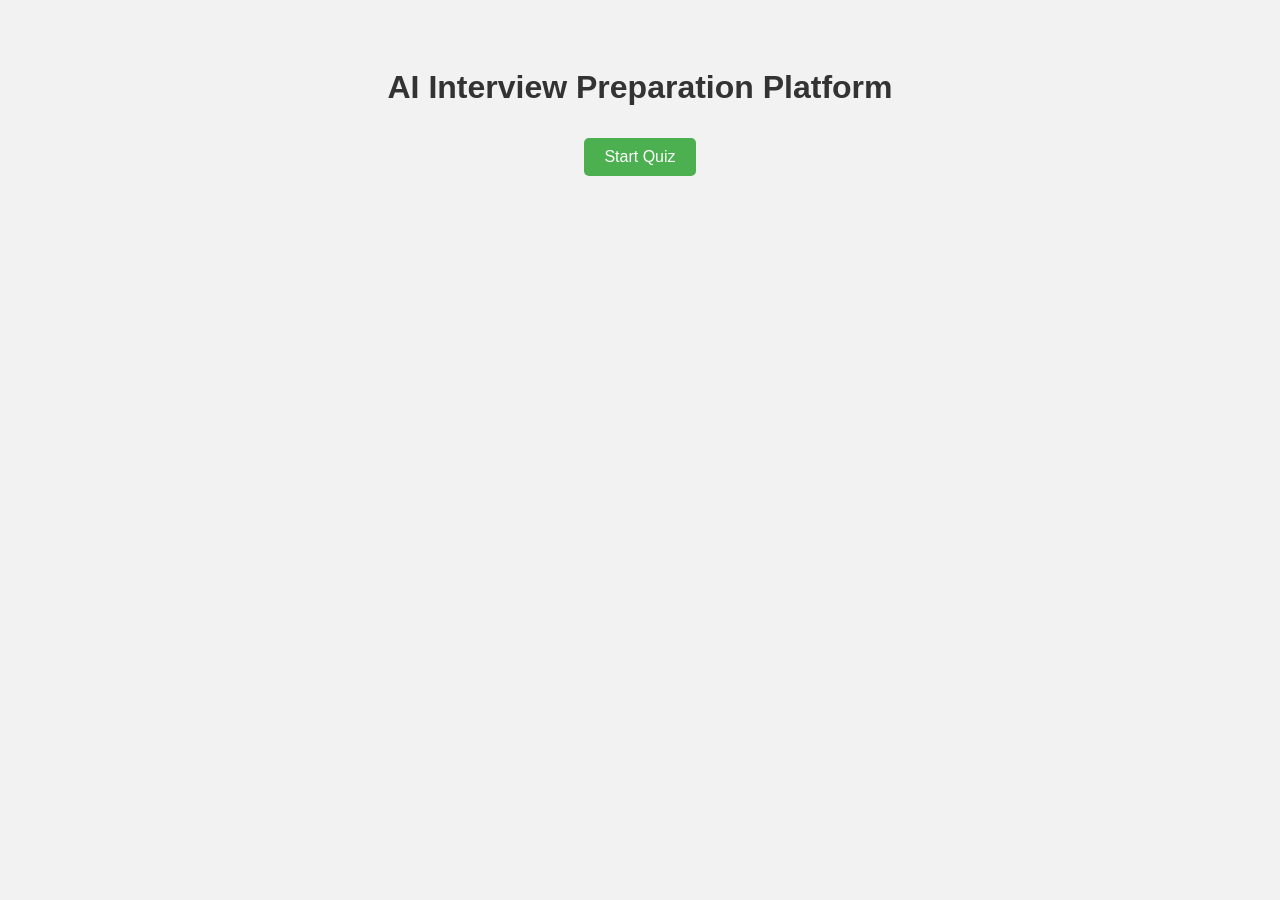
<file: index.html>
<!DOCTYPE html>
<html>

<head>
<title>AI Interview Prep</title>
<link rel="stylesheet" href="style.css">
</head>

<body>

<h1>AI Interview Preparation Platform</h1>

<button onclick="startQuiz()">Start Quiz</button>

<div id="quiz"></div>

<script src="script.js"></script>

</body>

</html>
</file>
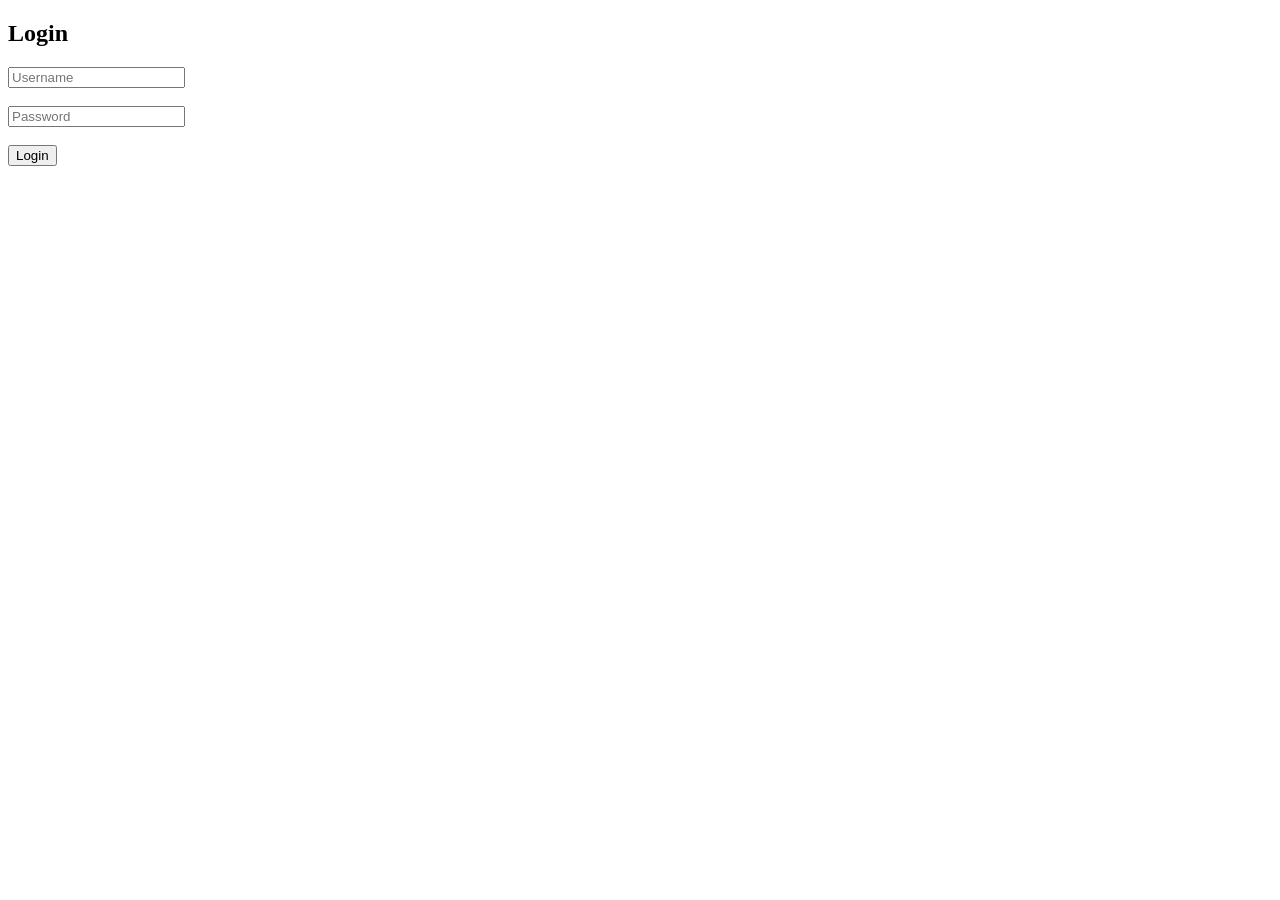
<file: login.html>
<!DOCTYPE html>
<html>

<head>
<title>Login</title>
</head>

<body>

<h2>Login</h2>

<input type="text" id="username" placeholder="Username"><br><br>

<input type="password" id="password" placeholder="Password"><br><br>

<button onclick="login()">Login</button>

<script>

async function login(){

let username = document.getElementById("username").value
let password = document.getElementById("password").value

let response = await fetch("http://127.0.0.1:5000/login",{
method:"POST",
headers:{
"Content-Type":"application/json"
},
body:JSON.stringify({username,password})
})

let data = await response.json()

if(data.message === "Login successful"){

localStorage.setItem("username", username)

window.location.href="index.html"

}
else{
alert("Invalid username or password")
}

}

</script>

</body>
</html>
</file>
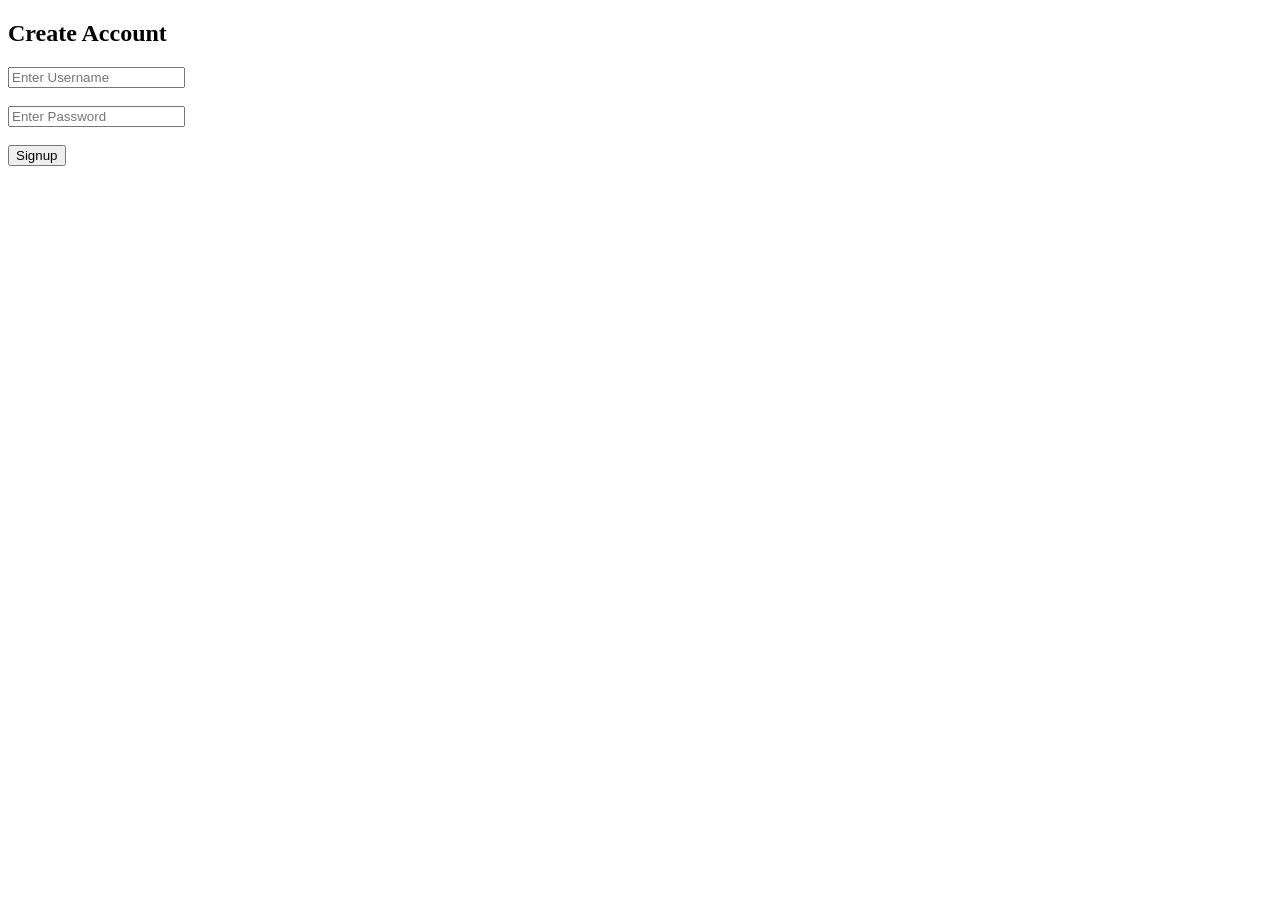
<file: signup.html>
<!DOCTYPE html>
<html>

<head>
<title>Signup</title>
</head>

<body>

<h2>Create Account</h2>

<input id="username" placeholder="Enter Username"><br><br>
<input id="password" type="password" placeholder="Enter Password"><br><br>

<button onclick="signup()">Signup</button>

<script>
async function signup(){

let username = document.getElementById("username").value
let password = document.getElementById("password").value

let response = await fetch("http://127.0.0.1:5000/signup",{
method:"POST",
headers:{
"Content-Type":"application/json"
},
body:JSON.stringify({username,password})
})

let data = await response.json()

alert(data.message)

}

</script>

</body>

</html>
</file>
<file: style.css>
body{
font-family: Arial;
background-color: #f2f2f2;
text-align:center;
padding:40px;
}

h1{
color:#333;
}

button{
padding:10px 20px;
margin:10px;
font-size:16px;
cursor:pointer;
background-color:#4CAF50;
color:white;
border:none;
border-radius:5px;
}

button:hover{
background-color:#45a049;
}

#quiz{
margin-top:30px;
}
</file>
